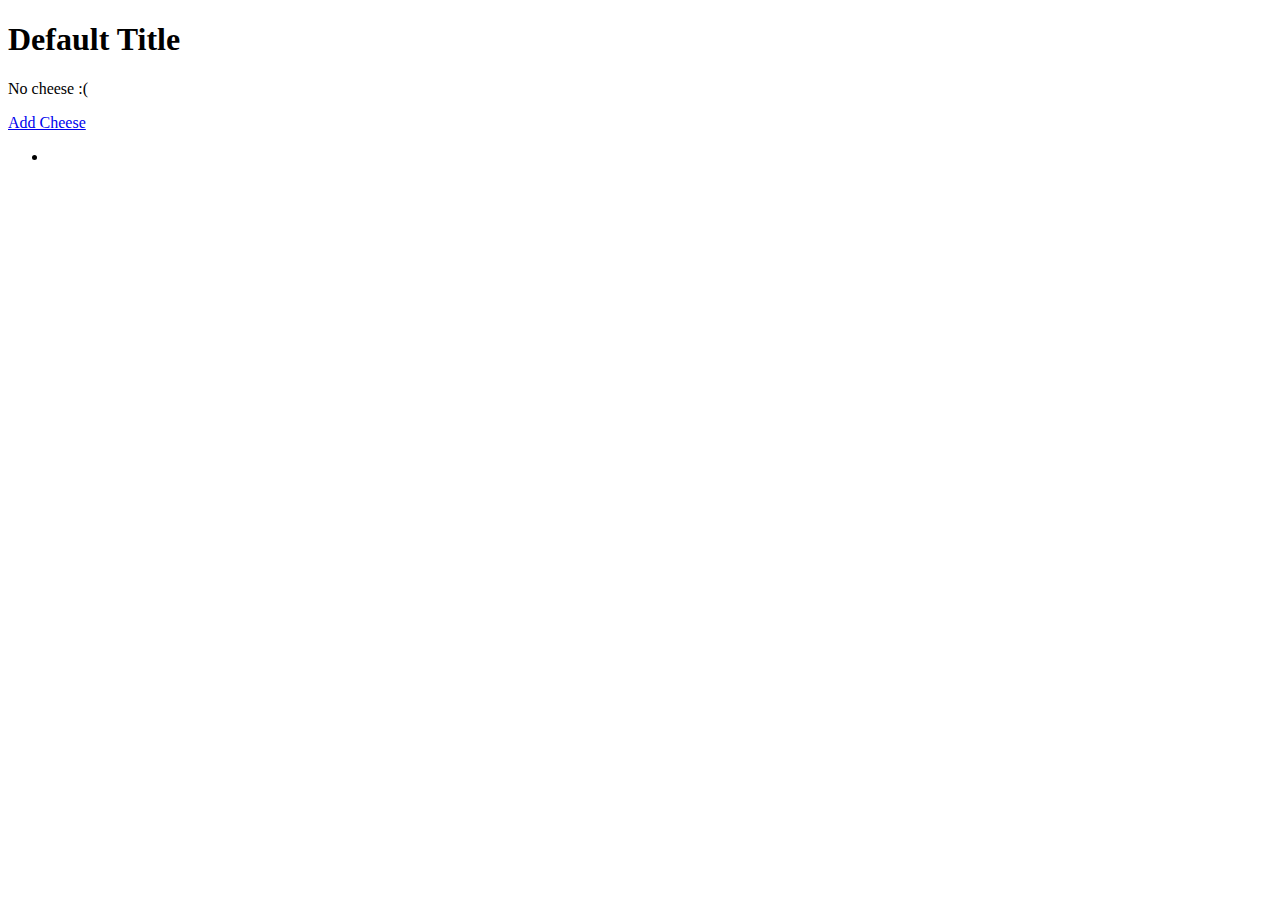
<file: cheese-mvc-11-19/src/main/resources/templates/cheese/index.html>
<!DOCTYPE html>
<html lang="en" xmlns:th="http://www.thymeleaf.org/">
<head>
    <meta charset="UTF-8" />
    <title th:text="${title}">Title</title>
</head>
<body>
    <h1 th:text="${title}">Default Title</h1>
<p th:unless="${cheeses} and ${cheeses.size()}"> No cheese :( </p>
<a href="/cheese/add">Add Cheese</a>
<ul>
    <li th:each="cheese : ${cheeses}" th:text="${cheese}"></li>

</ul>
</body>
</html>
</file>
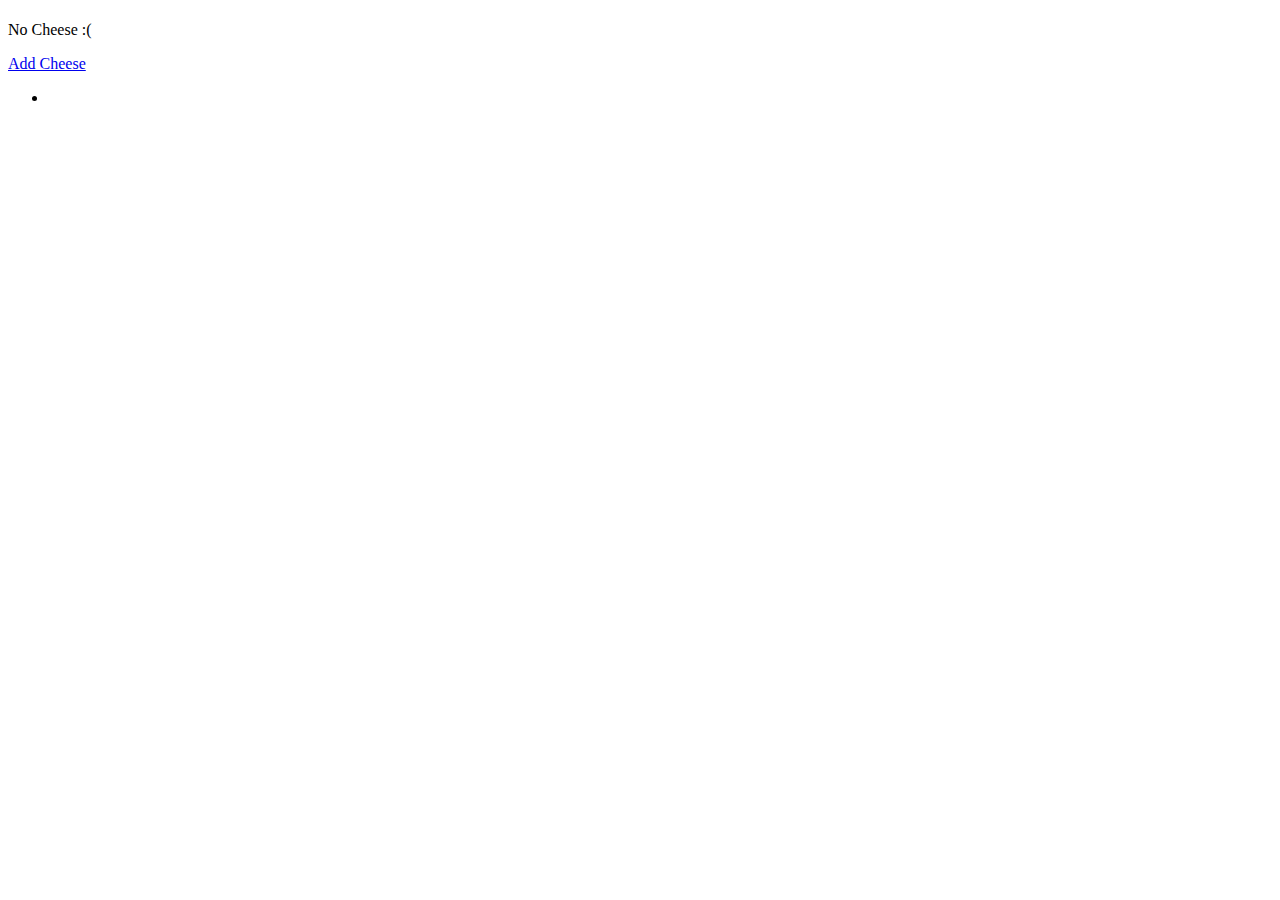
<file: cheese-mvc/src/main/resources/templates/cheese/index.html>
<!DOCTYPE html>
<html lang="en" xmlns:th="http://www.thymeleaf.org/">
<head>
    <meta charset="UTF-8" />
    <title th:text="${title}">Title</title>
</head>
<body>
    <h1 th:text="${title}"></h1>
<p th:unless="${cheeses} and ${cheeses.size()}">No Cheese :(</p>
    <a href="/cheese/add">Add Cheese</a>
<ul>
    <li th:each="cheese:${cheeses}"th:text="${cheese}"></li>
</ul>
</body>
</html>
</file>
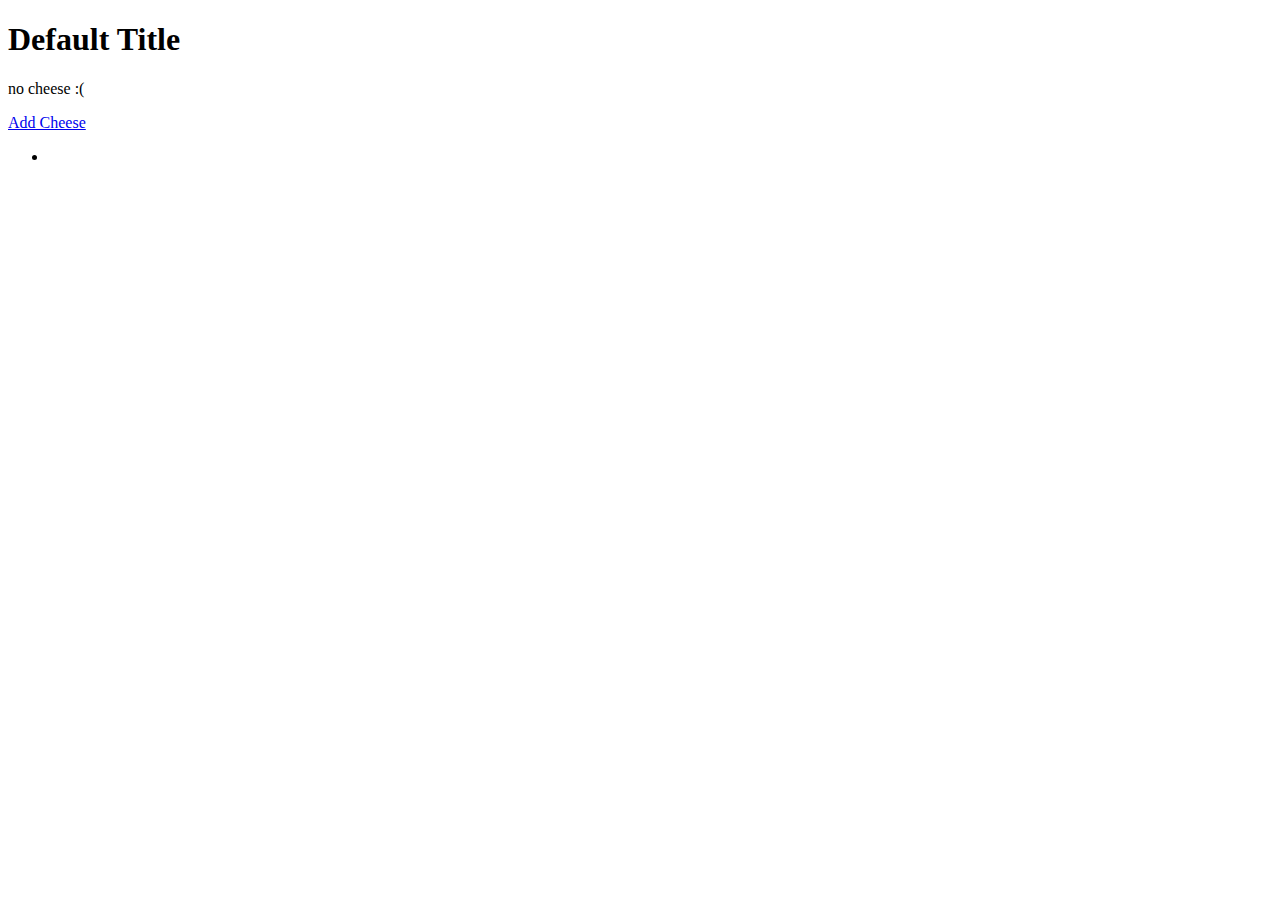
<file: cheese-mvc00/src/main/resources/templates/cheese/index.html>
<!DOCTYPE html>
<html lang="en" xmlns:th="http://www.thymeleaf.org/">
<head>
    <meta charset="UTF-8" />
    <title th:text="${title}">Title</title>
</head>
<body>
    <h1 th:text="${title}">Default Title</h1>

<p th:unless="${cheeses} and ${cheeses.size()}">no cheese :(</p>
    <a href="/cheese/add">Add Cheese</a>
<ul>
    <li th:each="cheese:${cheeses}" th:text="${cheese}"></li>
</ul>
</body>
</html>
</file>
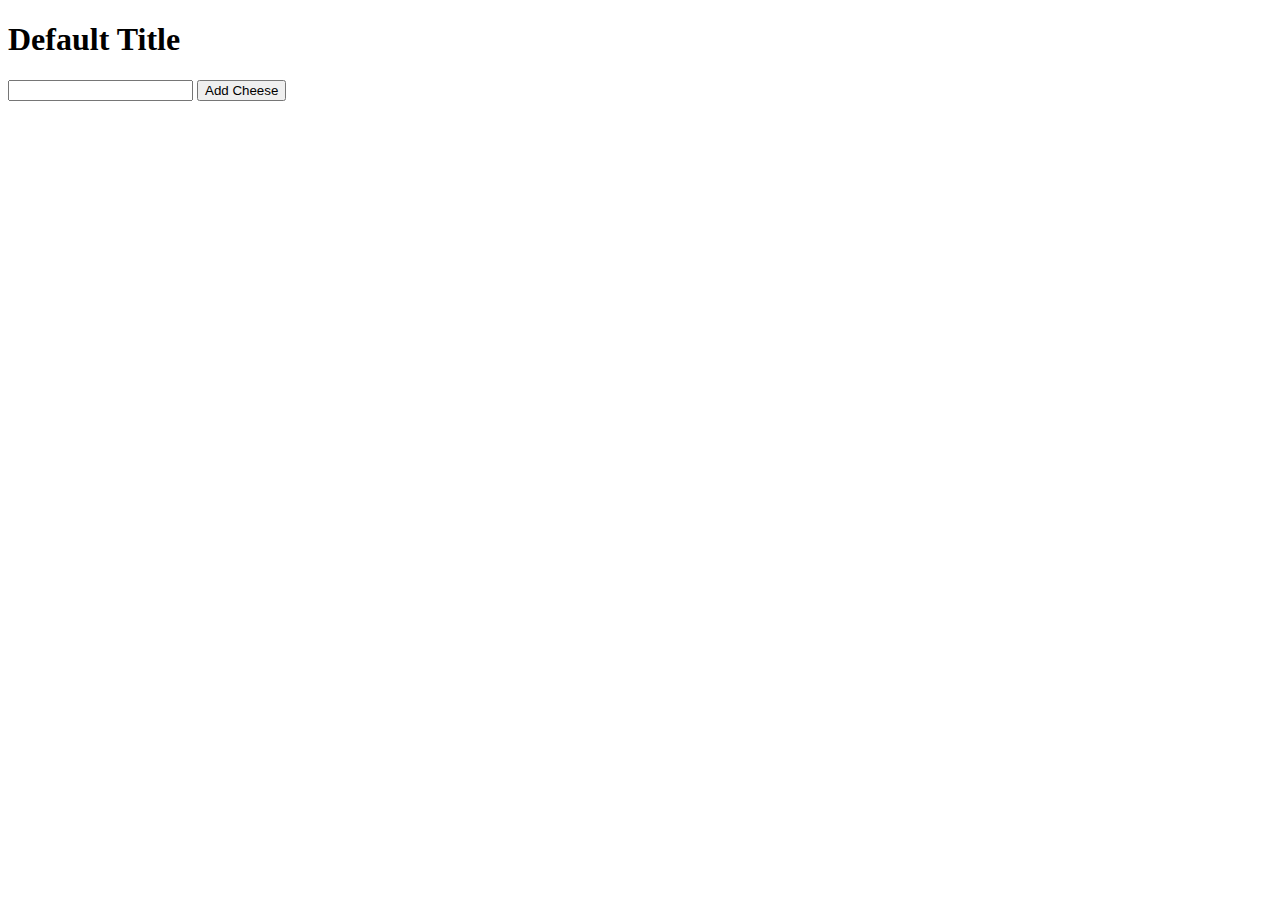
<file: cheese-mvc-11-19/src/main/resources/templates/cheese/add.html>
<!DOCTYPE html>
<html lang="en" xmlns:th="http://www.thymeleaf.org/">
<head>
    <meta charset="UTF-8" />
    <title th:text="${title}">Title</title>
</head>
<body>
<h1 th:text="${title}">Default Title</h1>
<form method="post" >
    <input type="text" name="cheeseName" />
    <input type="submit" value="Add Cheese" />
</form>
</body>
</html>
</file>
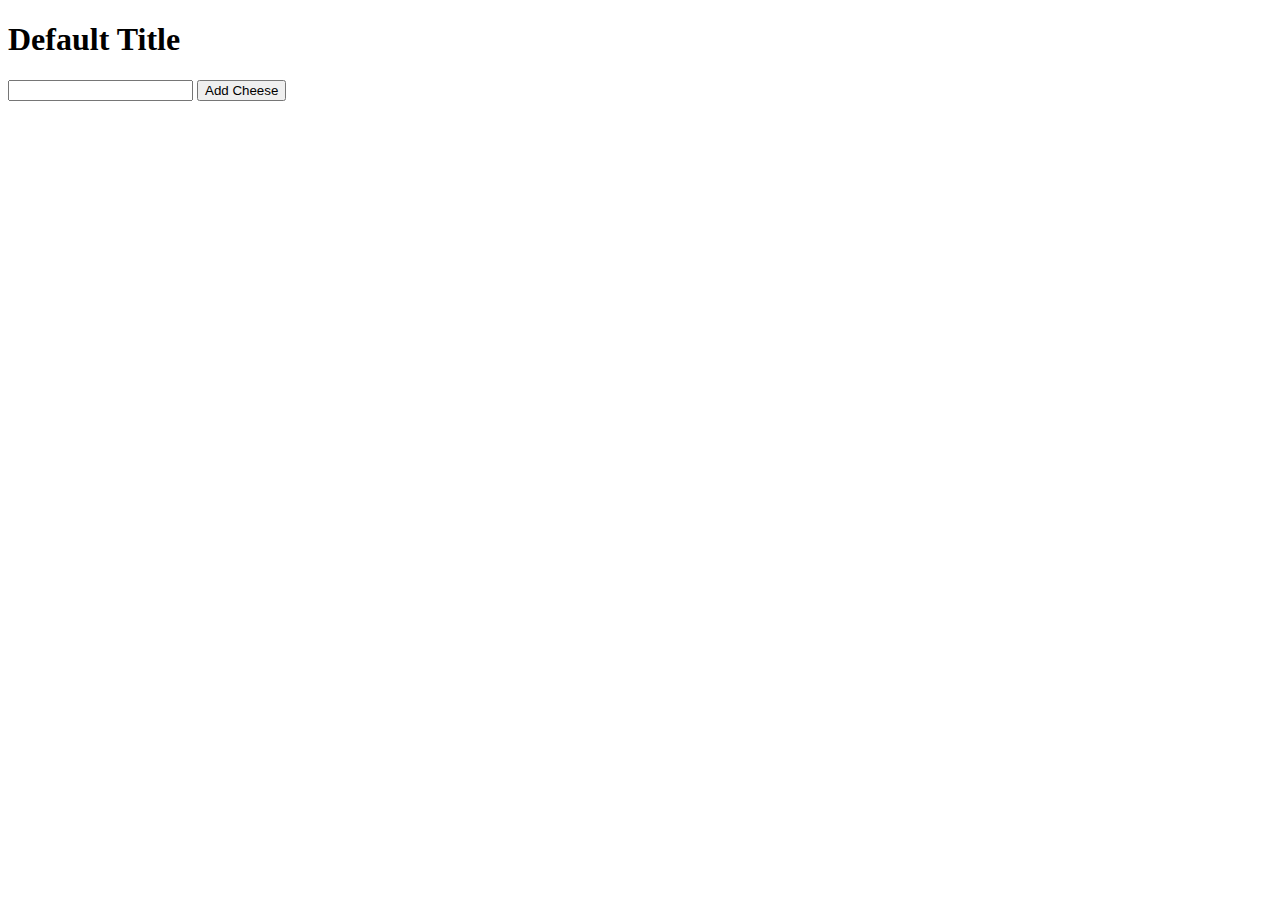
<file: cheese-mvc/src/main/resources/templates/cheese/add.html>
<!DOCTYPE html>
<html lang="en" xmlns:th="http://www.thymeleaf.org/">
<head>
    <meta charset="UTF-8" />
    <title th:text="${title}">Title</title>
</head>
<body>
<h1 th:text="${title}">Default Title</h1>

<form method="post">
    <input type="text" name="cheeseName" />
    <input type="submit" value="Add Cheese" />
</form>
</body>
</html>
</file>
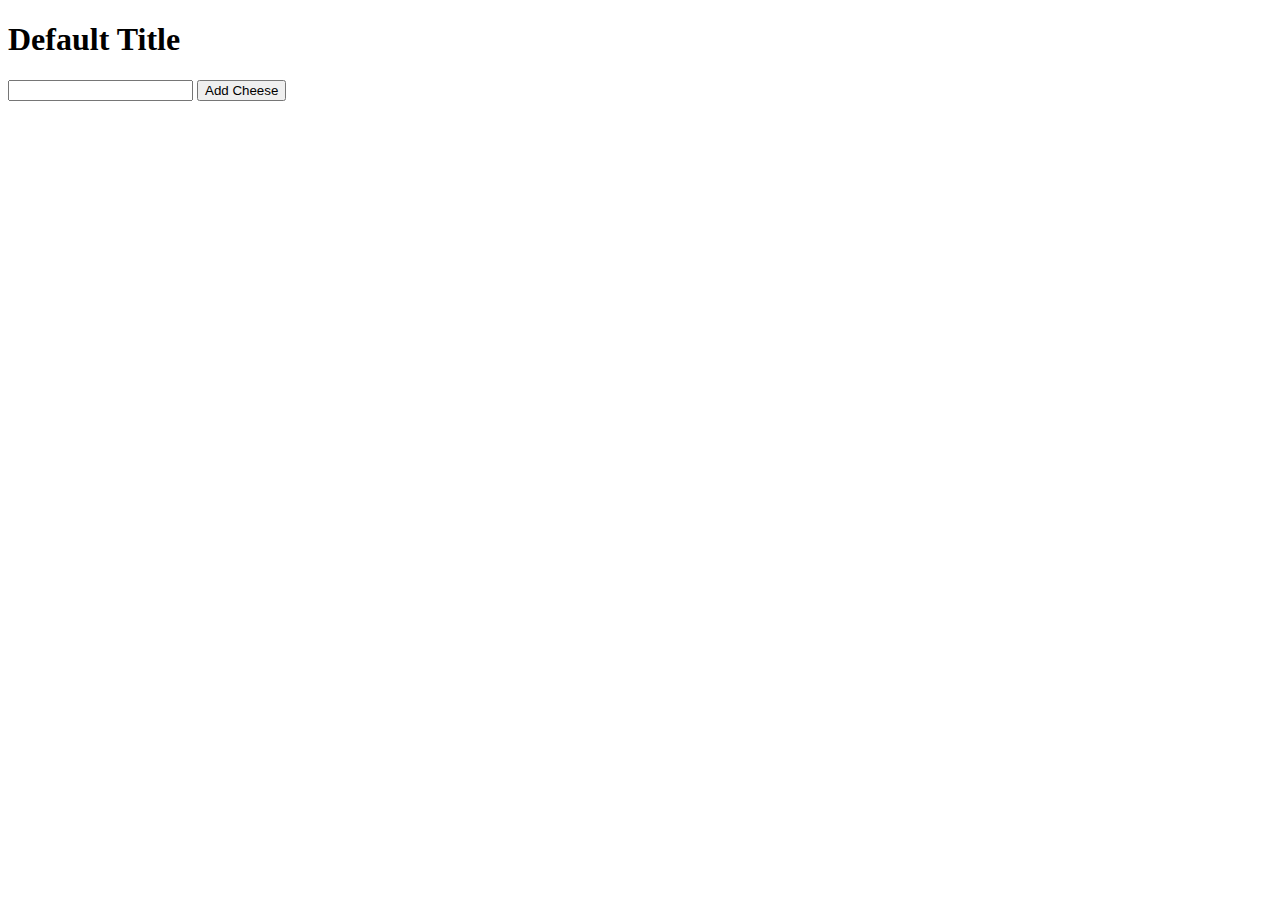
<file: cheese-mvc00/src/main/resources/templates/cheese/add.html>
<!DOCTYPE html>
<html lang="en" xmlns:th="http://www.thymeleaf.org/">
<head>
    <meta charset="UTF-8" />
    <title th:text="${title}">Title</title>
</head>
<body>
<h1 th:text="${title}">Default Title</h1>

<form method="post" >
    <input type="text" name="cheeseName" />
    <input type="submit" value="Add Cheese" />
</form>
</body>
</html>
</file>
